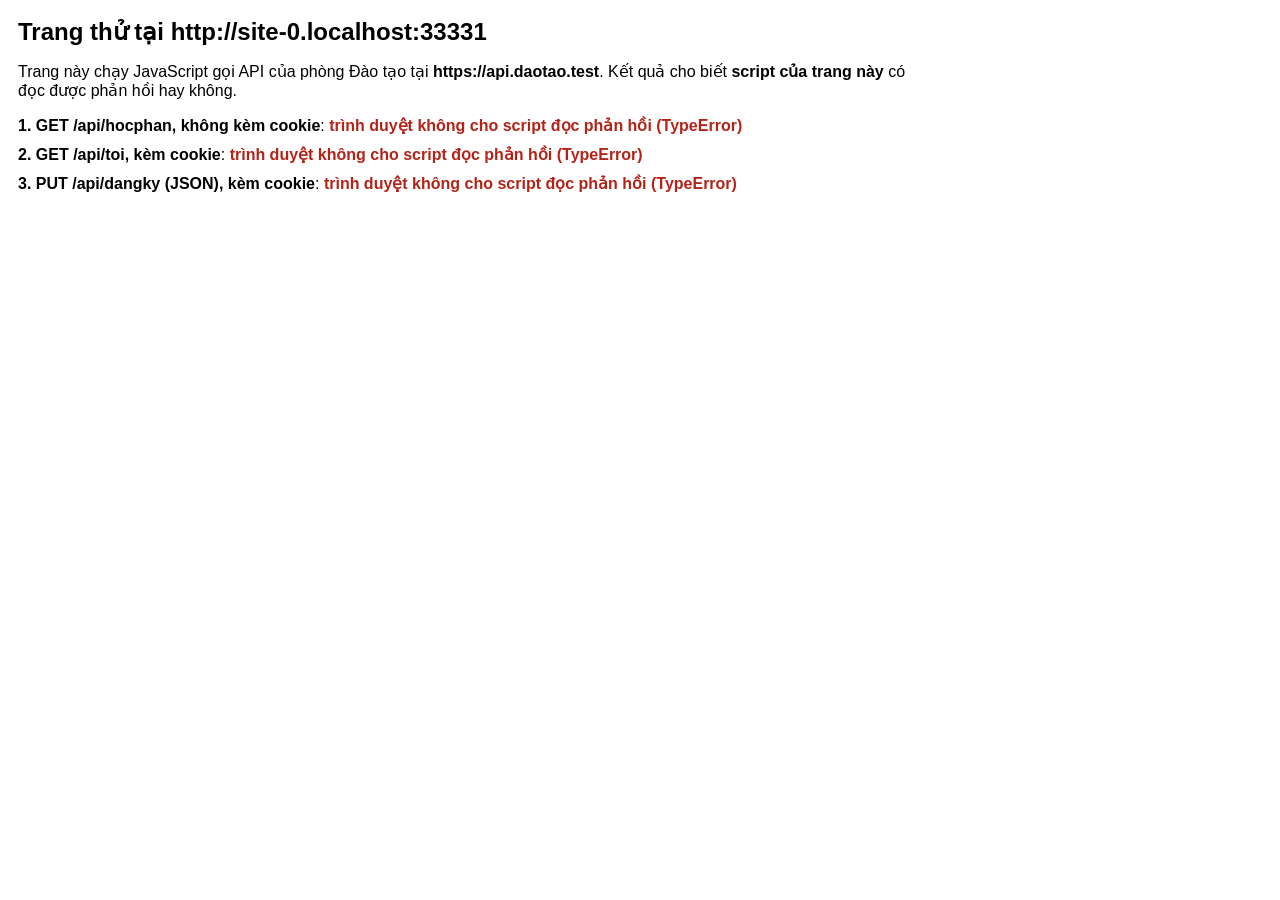
<file: bai06-giao-dien/nangcao/cors/trang/thu.html>
<!doctype html>
<html lang="vi">
<head>
<meta charset="utf-8">
<title>Thử CORS</title>
<style>
  body { font-family: "Segoe UI", Arial, sans-serif; margin: 18px; max-width: 900px; }
  h2 { margin: 0 0 4px; }
  .ok { color: #2e6b34; font-weight: bold; }
  .chan { color: #b42318; font-weight: bold; }
  pre { background: #f4f4f4; padding: 6px 8px; margin: 4px 0 12px; white-space: pre-wrap; }
  .muc { margin-top: 10px; }
</style>
</head>
<body>
<h2 id="tieude"></h2>
<p>Trang này chạy JavaScript gọi API của phòng Đào tạo tại <b>https://api.daotao.test</b>.
Kết quả cho biết <b>script của trang này</b> có đọc được phản hồi hay không.</p>
<div id="ketqua"></div>
<script>
// Trang thử dùng chung cho các site của Bài tập nâng cao 2 (CORS). Chỉ dùng trong lab.
const API = "https://api.daotao.test";
document.getElementById("tieude").textContent = "Trang thử tại " + location.origin;

async function thu(ten, url, tuy_chon) {
  const muc = document.createElement("div");
  muc.className = "muc";
  try {
    const phan_hoi = await fetch(url, tuy_chon);
    const noi_dung = await phan_hoi.text();
    muc.innerHTML = "<b></b>: <span class='ok'>script đọc được phản hồi (HTTP " + phan_hoi.status + ")</span><pre></pre>";
    muc.querySelector("pre").textContent = noi_dung.slice(0, 300);
  } catch (loi) {
    muc.innerHTML = "<b></b>: <span class='chan'>trình duyệt không cho script đọc phản hồi (" + loi.name + ")</span>";
  }
  muc.querySelector("b").textContent = ten;
  document.getElementById("ketqua").appendChild(muc);
}

(async () => {
  await thu("1. GET /api/hocphan, không kèm cookie", API + "/api/hocphan");
  await thu("2. GET /api/toi, kèm cookie", API + "/api/toi", { credentials: "include" });
  await thu("3. PUT /api/dangky (JSON), kèm cookie", API + "/api/dangky", {
    method: "PUT", credentials: "include",
    headers: { "Content-Type": "application/json" },
    body: JSON.stringify({ hocphan: "Từ " + location.hostname })
  });
  // Phần H6: mở https://portal.daotao.test/thu.html?cong=1 để thử thêm cổng API cùng nguồn gốc.
  if (location.hostname === "portal.daotao.test" && location.search.includes("cong=1")) {
    await thu("4. GET /api/toi qua cổng cùng nguồn gốc của portal", "/api/toi", { credentials: "same-origin" });
  }
  document.title = "XONG";
})();
</script>
</body>
</html>
</file>
